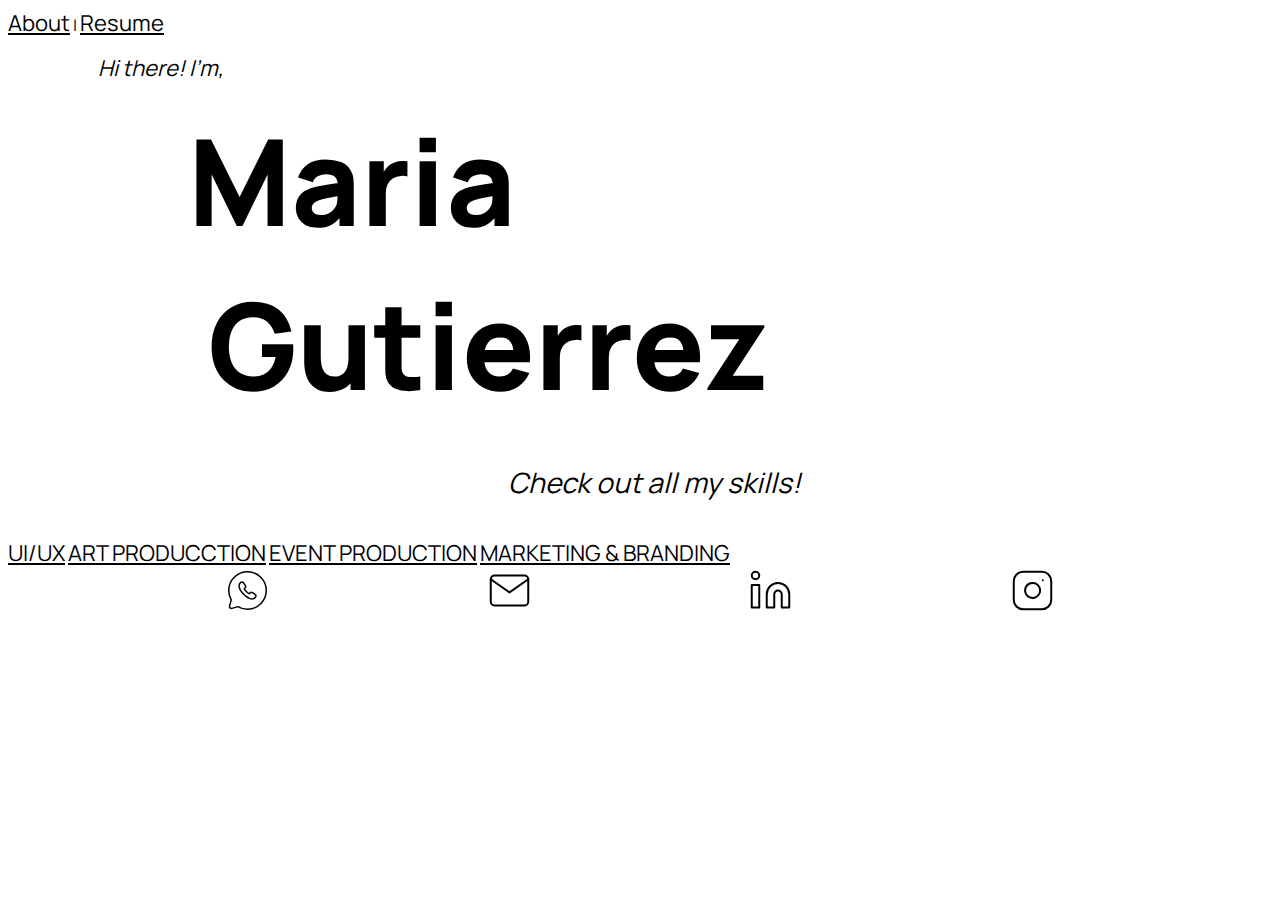
<file: index.html>
<!DOCTYPE html>
<html lang="en">
<head>
    <meta charset="UTF-8">
    <meta name="viewport" content="width=device-width, initial-scale=1.0">
    <title>Maria Gutierrez</title>
    <link rel="stylesheet" href="style.css">
<link rel="preconnect" href="https://fonts.googleapis.com">
<link rel="preconnect" href="https://fonts.gstatic.com" crossorigin>
<link href="https://fonts.googleapis.com/css2?family=Manrope:wght@200;500;800&display=swap" rel="stylesheet">




    
</head>
<body>
   <a href="About.hmtl">About</a> |
   <a href="Resume.html">Resume</a>

   <h1> Hi there! I'm, </h1>
   <h2>Maria</h2>
   <h3>Gutierrez</h3>
   <h4>Check out all my skills!</h4>
   
<a href="UIUX.html">UI/UX</a>

<a href="ArtProducction.html">ART PRODUCCTION</a>

<a href="Events.html">EVENT PRODUCTION</a>

<a href="Mrktnbrand.html">MARKETING & BRANDING</a>

 <div class="Icons">

<!--Whatsapp Icon-->  
  <svg class="WhatsApp" width="45" height="45" viewBox="0 0 45 45" fill="none" xmlns="http://www.w3.org/2000/svg">
    <path d="M12.9375 38.625C15.75 40.3125 19.125 41.25 22.5 41.25C32.8125 41.25 41.25 32.8125 41.25 22.5C41.25 12.1875 32.8125 3.75 22.5 3.75C12.1875 3.75 3.75 12.1875 3.75 22.5C3.75 25.875 4.6875 29.0625 6.1875 31.875L4.575 38.0737C4.49181 38.3938 4.49472 38.7301 4.58343 39.0486C4.67215 39.3671 4.84351 39.6565 5.08015 39.8874C5.31679 40.1184 5.61028 40.2826 5.93087 40.3635C6.25146 40.4444 6.58775 40.4391 6.90563 40.3481L12.9375 38.625Z" stroke="black" stroke-width="1.5" stroke-miterlimit="10" stroke-linecap="round" stroke-linejoin="round"/>
    <path d="M30.9375 27.84C30.9375 28.1437 30.87 28.4569 30.7256 28.7606C30.5783 29.0745 30.3849 29.3646 30.1519 29.6213C29.7375 30.0769 29.2819 30.405 28.7644 30.6169C28.2581 30.8288 27.7088 30.9375 27.1181 30.9375C26.2556 30.9375 25.335 30.735 24.3619 30.3225C23.3331 29.8765 22.3581 29.3154 21.4556 28.65C20.474 27.933 19.5477 27.1433 18.6844 26.2875C17.8302 25.429 17.0424 24.5069 16.3275 23.5294C15.6705 22.6347 15.1147 21.6701 14.67 20.6531C14.265 19.6875 14.0625 18.7688 14.0625 17.8931C14.0625 17.3194 14.1638 16.7719 14.3663 16.2656C14.5688 15.75 14.8912 15.2775 15.3394 14.8556C15.8794 14.3231 16.47 14.0625 17.0963 14.0625C17.3325 14.0625 17.5687 14.1131 17.7806 14.2144C18 14.3156 18.1931 14.4675 18.3469 14.6869L20.3081 17.4469C20.4581 17.6569 20.5706 17.8519 20.6456 18.0375C20.7206 18.2137 20.7638 18.3919 20.7638 18.5513C20.7613 18.7639 20.6996 18.9717 20.5856 19.1512C20.4554 19.3708 20.2965 19.5719 20.1131 19.7494L19.47 20.4169C19.4253 20.4606 19.3902 20.5133 19.3669 20.5714C19.3437 20.6295 19.3328 20.6918 19.335 20.7544C19.335 20.82 19.3444 20.88 19.3613 20.9475C19.3856 21.015 19.4119 21.0656 19.4288 21.1163C19.5788 21.3956 19.8413 21.7575 20.2144 22.1963C20.595 22.635 21 23.0831 21.4388 23.5294C21.8963 23.9775 22.335 24.39 22.7831 24.7706C23.2219 25.14 23.5856 25.3931 23.8725 25.545L24.0263 25.6144C24.0936 25.6384 24.1648 25.6498 24.2362 25.6481C24.3009 25.6495 24.3652 25.6374 24.4249 25.6125C24.4846 25.5877 24.5385 25.5506 24.5831 25.5038L25.2244 24.87C25.4363 24.66 25.6387 24.5006 25.8337 24.3975C26.0131 24.2832 26.2211 24.2221 26.4337 24.2213C26.6112 24.2239 26.7864 24.2615 26.9494 24.3319C27.135 24.4069 27.33 24.5156 27.54 24.66L30.3375 26.6438C30.5402 26.7756 30.7014 26.9622 30.8025 27.1819C30.8901 27.3903 30.936 27.6139 30.9375 27.84Z" stroke="black" stroke-width="1.5" stroke-miterlimit="10"/>
    </svg>

<!--Email Icon-->
        <svg class="Email" width="45" height="45" viewBox="0 0 45 45" fill="none" xmlns="http://www.w3.org/2000/svg">
            <path d="M7.5 7.5H37.5C39.5625 7.5 41.25 9.1875 41.25 11.25V33.75C41.25 35.8125 39.5625 37.5 37.5 37.5H7.5C5.4375 37.5 3.75 35.8125 3.75 33.75V11.25C3.75 9.1875 5.4375 7.5 7.5 7.5Z" stroke="black" stroke-width="2" stroke-linecap="round" stroke-linejoin="round"/>
            <path d="M41.25 11.25L22.5 24.375L3.75 11.25" stroke="black" stroke-width="2" stroke-linecap="round" stroke-linejoin="round"/>
            </svg>

<!--Linkedin Icon-->
    <svg class="Linkedin" width="45" height="45" viewBox="0 0 45 45" fill="none" xmlns="http://www.w3.org/2000/svg">
        <path d="M30 15C32.9837 15 35.8452 16.1853 37.955 18.295C40.0647 20.4048 41.25 23.2663 41.25 26.25V39.375H33.75V26.25C33.75 25.2554 33.3549 24.3016 32.6516 23.5984C31.9484 22.8951 30.9946 22.5 30 22.5C29.0054 22.5 28.0516 22.8951 27.3484 23.5984C26.6451 24.3016 26.25 25.2554 26.25 26.25V39.375H18.75V26.25C18.75 23.2663 19.9353 20.4048 22.045 18.295C24.1548 16.1853 27.0163 15 30 15Z" stroke="black" stroke-width="2" stroke-linecap="round" stroke-linejoin="round"/>
        <path d="M11.25 16.875H3.75V39.375H11.25V16.875Z" stroke="black" stroke-width="2" stroke-linecap="round" stroke-linejoin="round"/>
        <path d="M7.5 11.25C9.57107 11.25 11.25 9.57107 11.25 7.5C11.25 5.42893 9.57107 3.75 7.5 3.75C5.42893 3.75 3.75 5.42893 3.75 7.5C3.75 9.57107 5.42893 11.25 7.5 11.25Z" stroke="black" stroke-width="2" stroke-linecap="round" stroke-linejoin="round"/>
        </svg>

 <!--Instagram Icon-->
   <svg class="Instagram" width="45" height="45" viewBox="0 0 45 45" fill="none" xmlns="http://www.w3.org/2000/svg">
    <path d="M31.875 3.75H13.125C7.94733 3.75 3.75 7.94733 3.75 13.125V31.875C3.75 37.0527 7.94733 41.25 13.125 41.25H31.875C37.0527 41.25 41.25 37.0527 41.25 31.875V13.125C41.25 7.94733 37.0527 3.75 31.875 3.75Z" stroke="black" stroke-width="2" stroke-linecap="round" stroke-linejoin="round"/>
    <path d="M29.9999 21.3187C30.2313 22.8792 29.9648 24.4729 29.2382 25.8731C28.5117 27.2734 27.3621 28.4089 25.953 29.1181C24.5439 29.8273 22.947 30.0742 21.3895 29.8236C19.832 29.573 18.3932 28.8376 17.2778 27.7221C16.1623 26.6067 15.4269 25.1678 15.1763 23.6104C14.9257 22.0529 15.1726 20.456 15.8818 19.0469C16.591 17.6378 17.7265 16.4882 19.1268 15.7617C20.527 15.0351 22.1207 14.7686 23.6812 15C25.2729 15.236 26.7465 15.9777 27.8844 17.1155C29.0222 18.2534 29.7639 19.727 29.9999 21.3187Z" stroke="black" stroke-width="2" stroke-linecap="round" stroke-linejoin="round"/>
    <path d="M32.8125 12.1875H32.8313" stroke="black" stroke-width="2" stroke-linecap="round" stroke-linejoin="round"/>
    </svg>

</div> 


</body>
</html>
</file>
<file: style.css>
*{
    font-family: 'Manrope', sans-serif;
}

a{
    color: black;
    font-family:'Manrope', sans-serif;
    font-weight: 400;
    font-size: 22px;

}

h1{
    color: black;
    font-family:'Manrope', sans-serif;
    font-weight: 400;
    font-size: 22px;
    font-style: italic;
    padding-left: 90px;
}

h2{
    color: black;
    font-family:'Manrope', sans-serif;
    font-weight: 800;
    font-size:  120px; 
    font-style: bold;
    padding-left: 180px;
   margin-top: 15px;
   margin-bottom: 0px;
}

h3{
    color: black;
    font-family:'Manrope', sans-serif;
    font-weight: 800;
    font-size: 120px;
    font-style: bold;
    padding-left: 200px;
    margin-top: 0px;
    margin-bottom: 0px;

}

h4{
    color: black;
    font-family:'Manrope', sans-serif;
    font-weight: 400;
    font-size: 28px;
    font-style: italic;
    padding-left: 500px;

}


.Icons{
    display: flex;
    flex-direction: row;
    justify-content: space-evenly;
    flex-wrap: nowrap;    
    align-items: center;
}
</file>
